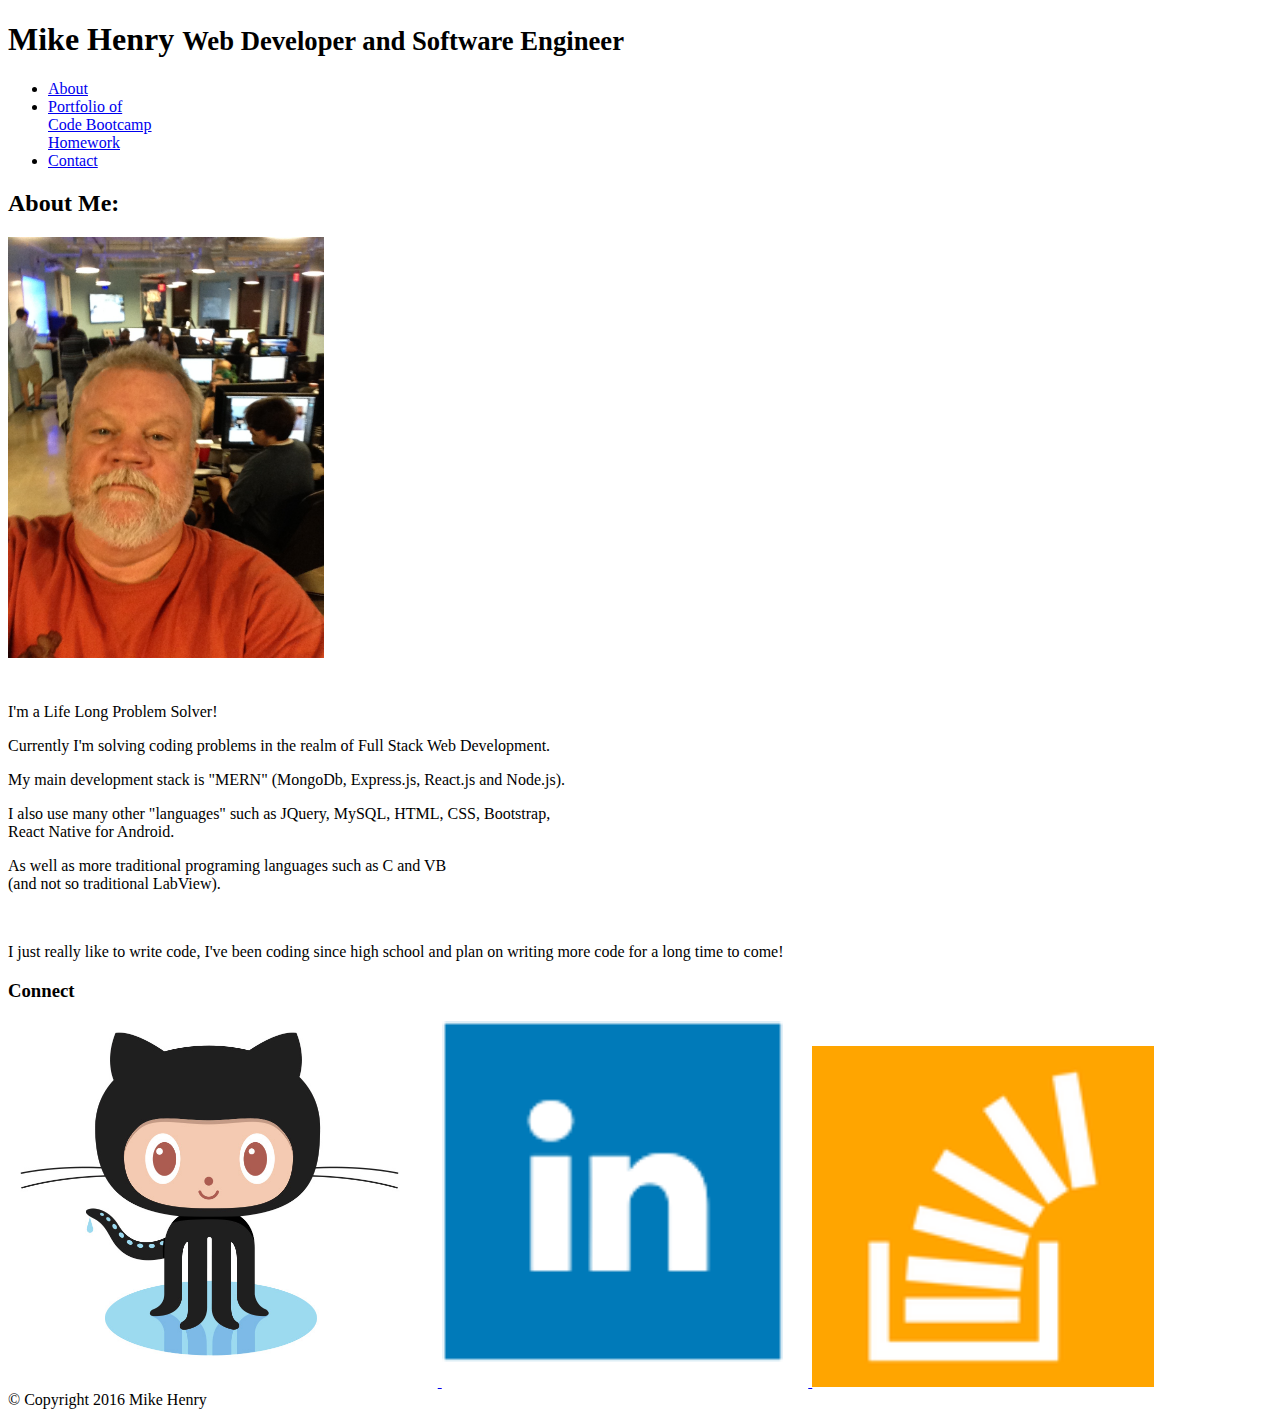
<file: index.html>
<!doctype html>
<html lang="en">
<head>
  <meta charset="UTF-8">
  <meta name="viewport" content="width=device-width, initial-scale=1.0">
  <title>MikeH Index</title>
  <link rel="stylesheet" type="text/css" href="https://bootswatch.com/darkly/bootstrap.min.css">
  <link rel="stylesheet" type="text/css" href="assets/css/mikes_style.css">
</head>

<body>
<nav class="navbar navbar-default">
  <div class="container-fluid">
    <!-- Brand and toggle get grouped for better mobile display -->
    <div class="navbar-header">
      <h1>Mike Henry <small>Web Developer and Software Engineer</small></h1>
    </div>

    <!-- Collect the nav links, forms, and other content for toggling -->
    <!--<div class="collapse navbar-collapse" id="bs-example-navbar-collapse-1"-->
      <ul class="nav navbar-nav navbar-right">
        <li><a href="index.html">About</a></li>
        <li><a href="portfolio.html">Portfolio of<br>Code Bootcamp<br>Homework</a></li>
        <li><a href="contact.html">Contact</a></li>
      </ul>
    <!--/div><! /.navbar-collapse -->
  </div><!-- /.container-fluid -->
</nav>

<div class="container-fluid">
  <div class="row"><!-- (main row)-->
    <div class="col-md-8">
      <div class="page-header">
        <h2>About Me: </h2>
      </div>
      <img src="assets/images/mike3_full.png" class="img-rounded pull-left imgMargin" alt="Mike Henry"  width="25%" >
      <p >I'm a Life Long Problem Solver!</p>
      <p>Currently I'm solving coding problems in the realm of Full Stack Web Development.</p>
      <p>My main development stack is "MERN" (MongoDb, Express.js, React.js and Node.js).</p>
      <p>I also use many other "languages" such as JQuery, MySQL, HTML, CSS, Bootstrap, <br>React Native for Android.</p>
      <p>As well as more traditional programing languages such as C and VB <br>(and not so traditional LabView).</p>
      <br>
      <p>I just really like to write code, I've been coding since high school and plan on writing more code for a long time to come!</p>
    </div><!-- /.col-md-8 -->

    <div class="col-md-4">
      <h3 class="text-center">Connect </h3>
      <a href="https://github.com/mike123henry" target="_blank" >
        <img src="assets/images/octocat2.jpg" alt="Github icon"  class="img-rounded pull-left imgMargin" width="32%">
      </a>
      <a href="https://www.linkedin.com/in/link2mike" target="_blank" >
        <img src="assets/images/linkedin-128.png" alt="LinkedIn icon"  class="img-rounded pull-left imgMargin" width="27%">
      </a>
      <a href="http://stackoverflow.com/users/6237572/mikeh" target="_blank" >
        <img src="assets/images/stackoverflow-128.png" alt="StackOverflow icon"   class="img-rounded pull-left " width="27%">
      </a>
    </div><!-- /.col-md-4 -->
  </div><!-- /.row (main row)-->
</div><!-- /.container-fluid -->

  <footer>
    <div class="col-md-12 text-center">
      &copy; Copyright 2016 Mike Henry
    </div>
  </footer>
</body>
</html>
</file>
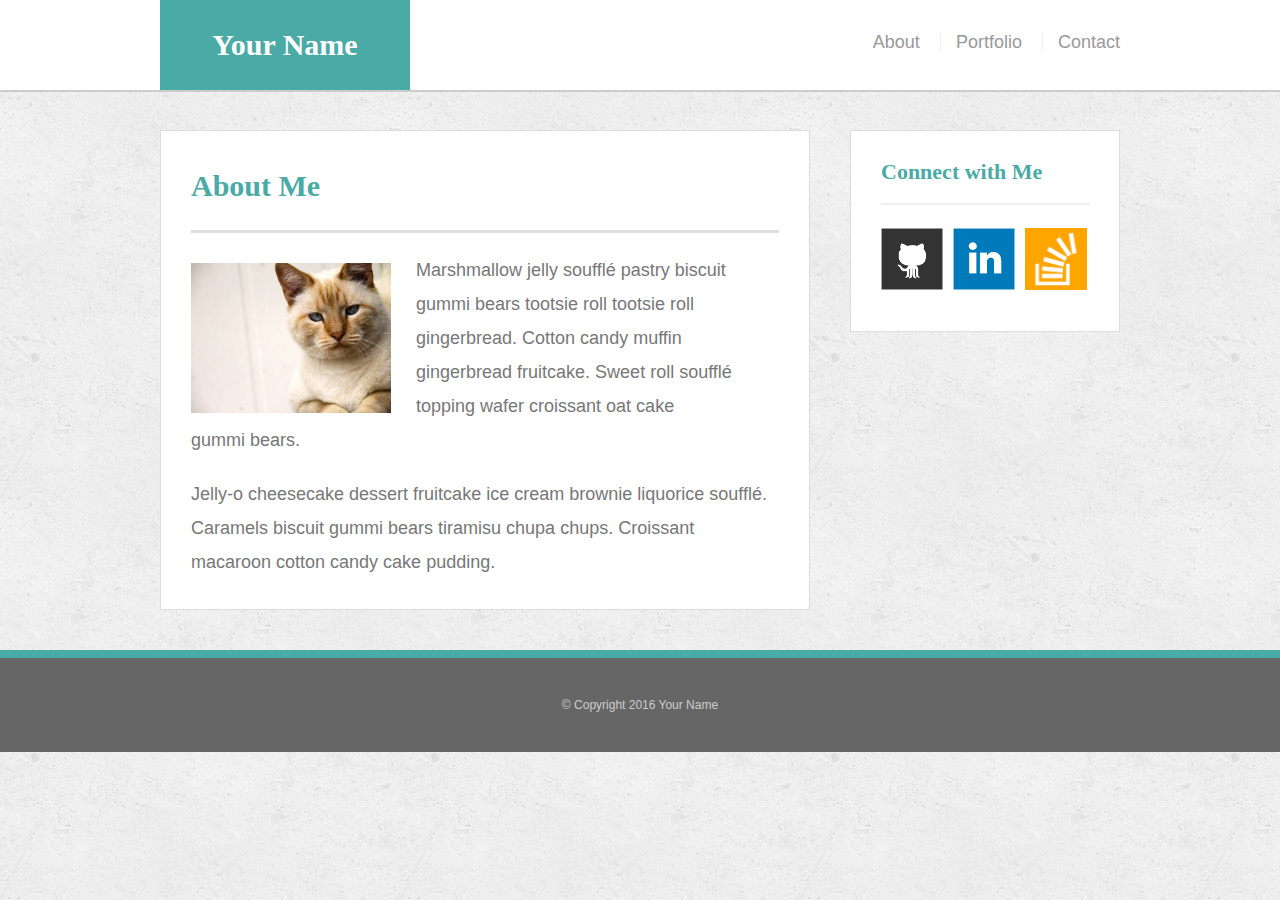
<file: assignment1/index.html>
<!doctype html>
<html>
<head>
	<meta charset="UTF-8">
  <meta name="viewport" content="width=device-width, initial-scale=1.0">
	<title>About | Your Name</title>
	<link rel="stylesheet" type="text/css" href="assets/css/reset.css">
	<link rel="stylesheet" type="text/css" href="assets/css/style.css">
</head>
<body>

	<header id="masthead">
		<div class="container">
			<a href="index.html" id="logo">Your Name</a>
			<nav>
				<a href="index.html">About</a>
				<a href="portfolio.html">Portfolio</a>
				<a href="contact.html">Contact</a>
			</nav>
		</div>
	</header>

	<div id="main-container" class="container">
		<section class="main-section">
			<h1>About Me</h1>

			<img src="assets/images/cat.jpg" class="auth-image" alt="Your Name">

			<p>Marshmallow jelly souffl&eacute; pastry biscuit gummi bears tootsie roll tootsie roll gingerbread. Cotton candy muffin gingerbread fruitcake. Sweet roll souffl&eacute; topping wafer croissant oat cake gummi&nbsp;bears.</p>

			<p>Jelly-o cheesecake dessert fruitcake ice cream brownie liquorice souffl&eacute;. Caramels biscuit gummi bears tiramisu chupa chups. Croissant macaroon cotton candy cake pudding.</p>

		</section>

		<section class="sidebar">
			<div id="connect">
				<h2>Connect with Me</h2>

				<img src="assets/images/github-128.png" class="social" alt="Github">
				<img src="assets/images/linkedin-128.png" class="social" alt="LinkedIn">
				<img src="assets/images/stackoverflow-128.png" class="social" alt="Stack Overflow">
			</div>
		</section>
	</div>

	<footer>
		<div class="container">
			&copy; Copyright 2016 Your Name
		</div>
	</footer>
</body>
</html>
</file>
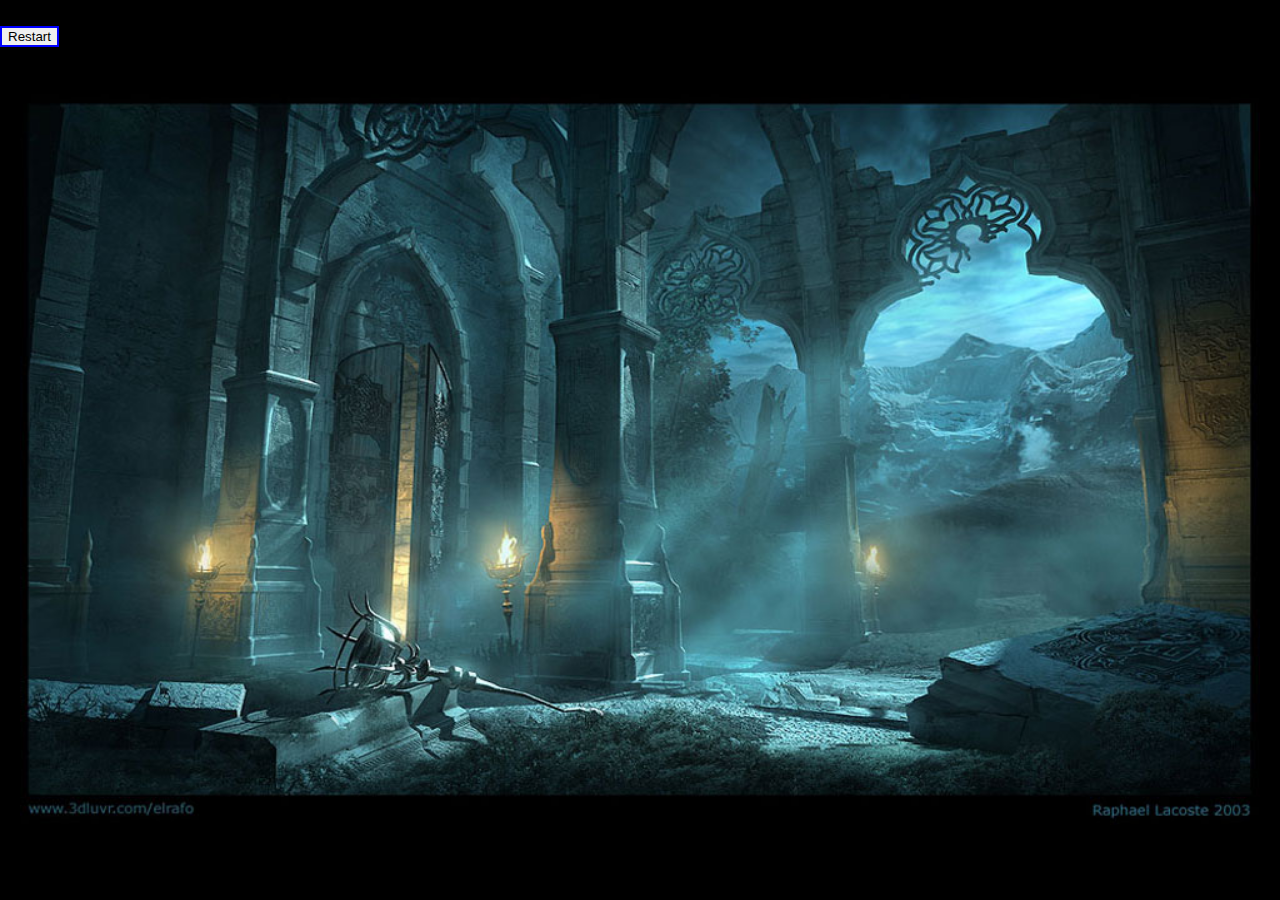
<file: assets/TriviaGame/index.html>
<!DOCTYPE html>
<html>
<head>
  <title>Trivia_week5</title>
  <script src="https://code.jquery.com/jquery-2.2.3.js" integrity="sha256-laXWtGydpwqJ8JA+X9x2miwmaiKhn8tVmOVEigRNtP4=" crossorigin="anonymous"></script>
  <!-- offline line -->
  <!--<script src="offline-link-library/jquery-2.2.3.js"></script>-->

  <link rel="stylesheet" type="text/css" href="assets/css/reset.css">
  <link rel="stylesheet" type="text/css" href="https://bootswatch.com/darkly/bootstrap.min.css">
  <!--<link rel="stylesheet" type="text/css" href="offline-link-library/bootstrap.css">-->
  <link rel="stylesheet" type="text/css" href="assets/css/style.css">
</head>
<body>

  <h1 class="theCurrentQuestion"></h1>
  <br>
  <div class="row">
    <ul class="answersUnOrderedList">
      <li class="possibleAnswer"></li>
      <li class="possibleAnswer"></li>
      <li class="possibleAnswer"></li>
      <li class="possibleAnswer"></li>
    </ul>
  </div>
  <div class="row timer-row">
    <div class="col-md-4">
    <!--start button removed from here-->
    </div>
    <div id="timerDisplay" class="col-md-4"></div>
    <div class="col-md-4">
      <button id="resetButton" class="col-md-4 pull-left" text="Reset">Restart</button>
    </div>
  </div>
<div id=winLose class="row  text-center"></div>
   <script type="text/javascript" src = "assets/javascript/app.js"></script>
</body>
</html>
</file>
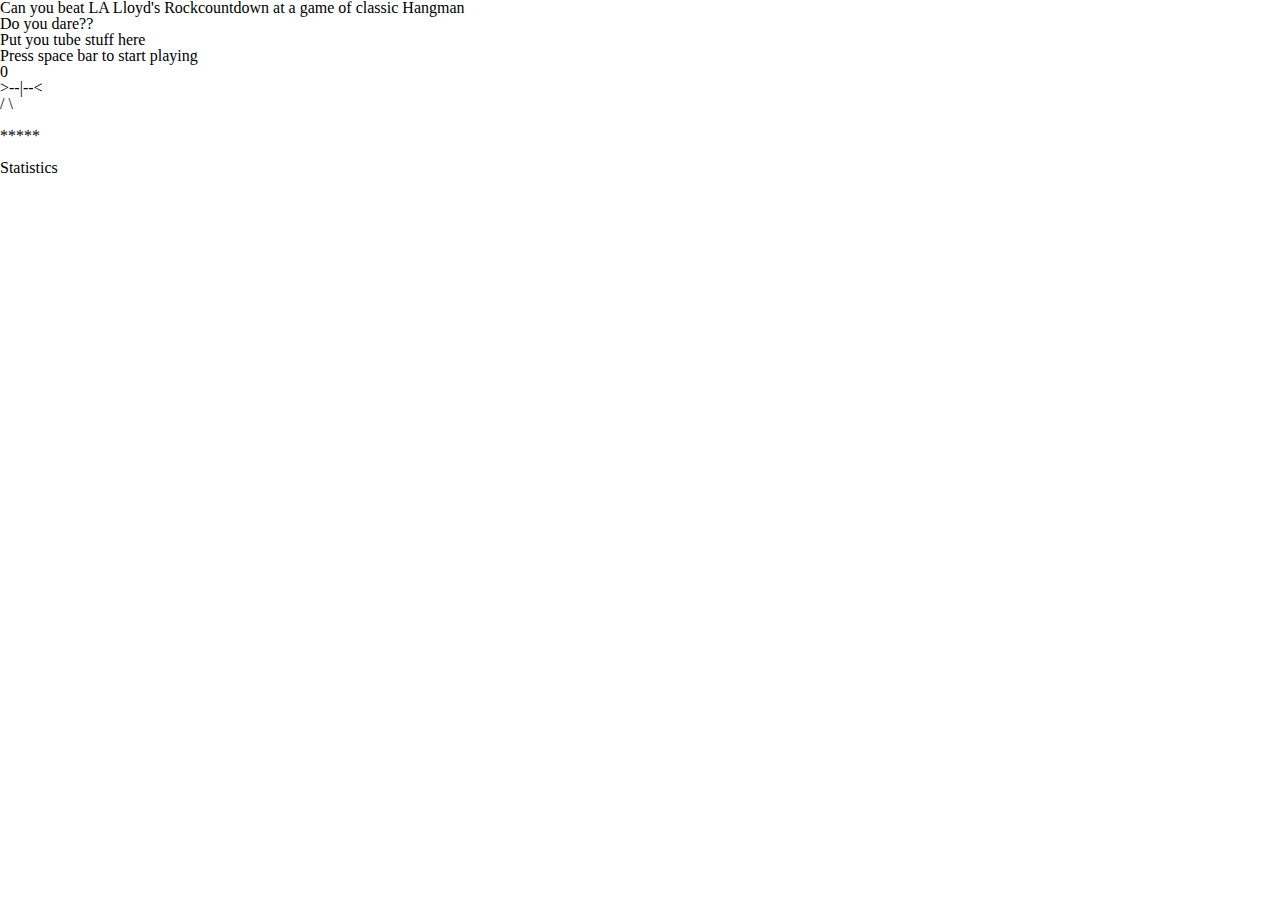
<file: assets/week-3-game/index.html>
<!DOCTYPE html>
<html lang="en">
<head>
  <meta charset="UTF-8">
  <meta name="viewport" content="width=device-width, initial-scale=1.0">
  <title>HW Hangman HW</title>
  <link rel="stylesheet" type="text/css" href="assets/css/reset.css">
  <link rel="stylesheet" type="text/css" href="assets/css/style.css">
  <link rel="stylesheet" type="text/css" href="https://bootswatch.com/darkly/bootstrap.min.css"
</head>

<body>
<div class="jumbotron">
  <h2 id="header1" class="text-center">Can you beat LA Lloyd's Rockcountdown at a game of classic Hangman</h2>
  <!--http://www.rock30.com/LA_Lloyd_Rock_Countdown/Home_files/424948_3170826625217_1102037981_3205266_302600201_n.jpg-->
  <div id='jumbotronSubHtml' class='text-center'>Do you dare??</div>
</div>
<div class="container">
  <div class="row">
    <div class="col-md-3 test-left">
      <p>Put you tube stuff here</p>
      <!--<iframe width="175" height="98" src="https://www.youtube.com/embed/W0bAPXubHo4" frameborder="0" allowfullscreen></iframe>-->
    </div>
    <div class="col-md-5 text-center" id= "hangmanAreaHTML">
      <h2 id="gameCmdHtml">Press space bar to start playing</h2>
      <p id="line1Html">   0</p>
      <p id="line2Html">>--|--<</p>
      <p id="line3Html">  / \</p>
      <br>
      <h2 id="searchWordHtml"> ***** </h2>
      <br>
      <p id="unGuessedHtml"></p>
      <p id="allGuessedHtml"></p>
      <p id="guessesLeftHtml"></p>
      <!--Put hangman stuff here -->
    </div>
    <div class="col-md-4 text-center" id="statsAreaHTML">
      <h2>Statistics</h2>
      <br><br>
      <p id='gamesWonHtml'></p>
      <p id='gamesLostHtml'></p>
      <p id='percentGamesWonHtml'></p>
      <p id='currentCorrectStreakHtml'></p>
      <p id='longestCorrectStreakHtml'></p>
      <p id='a'></p>
      <p id='b'></p>

    </div>
  </div>
</div>
<script type="text/javascript" src = "assets/javascript/game.js"></script>
</body>
</html>
</file>
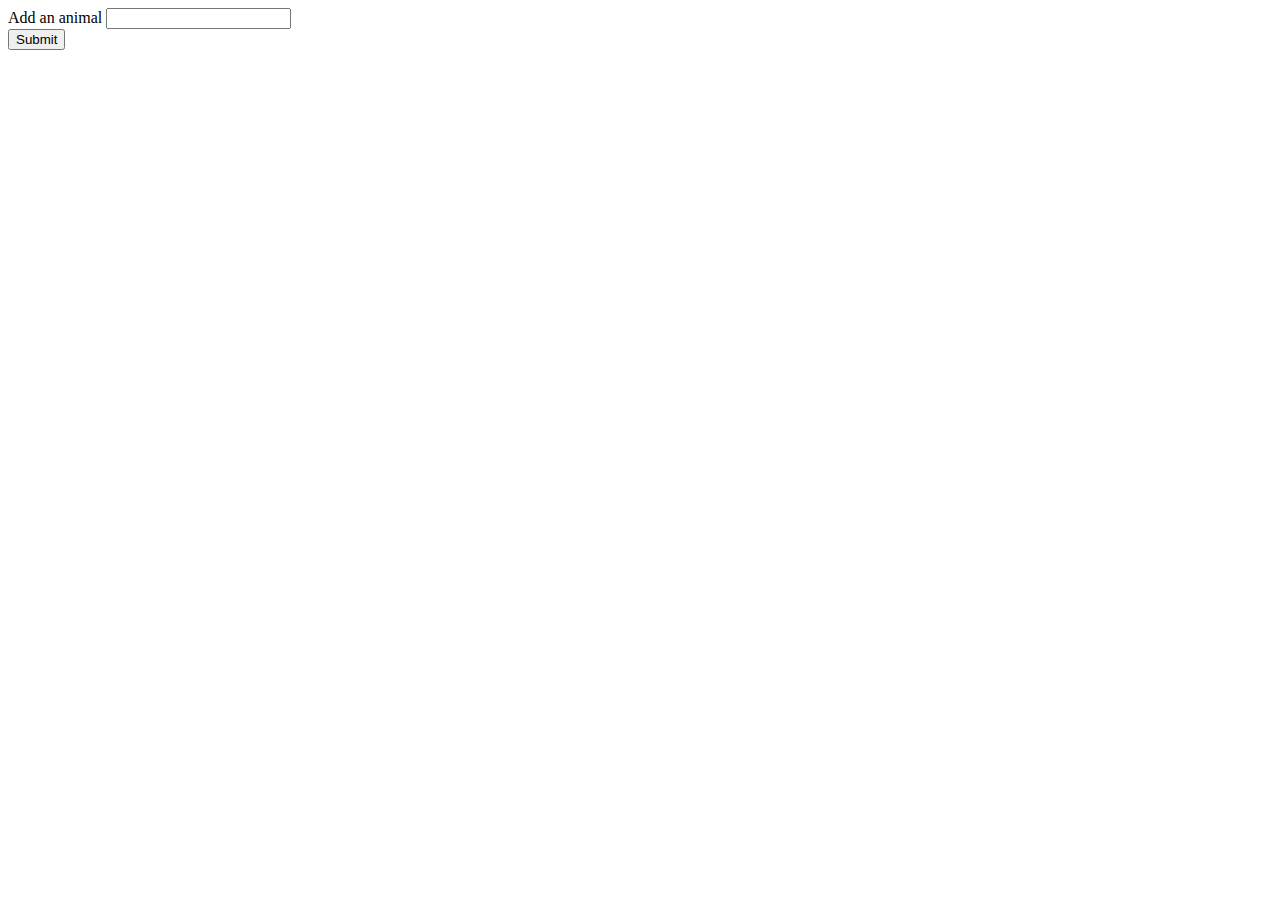
<file: assets/week6-GifTastic/index.html>
<!DOCTYPE html>
<html lang="en">
<head>
  <meta charset="utf-8">
  <title>AnimalTastic</title>
  <link rel="stylesheet" type="text/css" href="https://bootswatch.com/darkly/bootstrap.min.css">
  <link rel="stylesheet" type="text/css" href="assets/css/style.css">
</head>
<body>
  <div id="deleteButton"></div>
  <div id="animalButton">

  </div>

  <form id="animalForm">
    <label for="animalInput">Add an animal</label>
    <input type="text" id="animalInput"><br>

    <input id="addAnimal" type="submit" name="Submit">
  </form>

  <div id=giphysGoHere>

  </div>
  <script src="https://code.jquery.com/jquery-2.2.4.js" integrity="sha256-iT6Q9iMJYuQiMWNd9lDyBUStIq/8PuOW33aOqmvFpqI=" crossorigin="anonymous"></script>
  <script type="text/javascript" src="assets/javascript/animalTastic.js"></script>
</body>
</html>
</file>
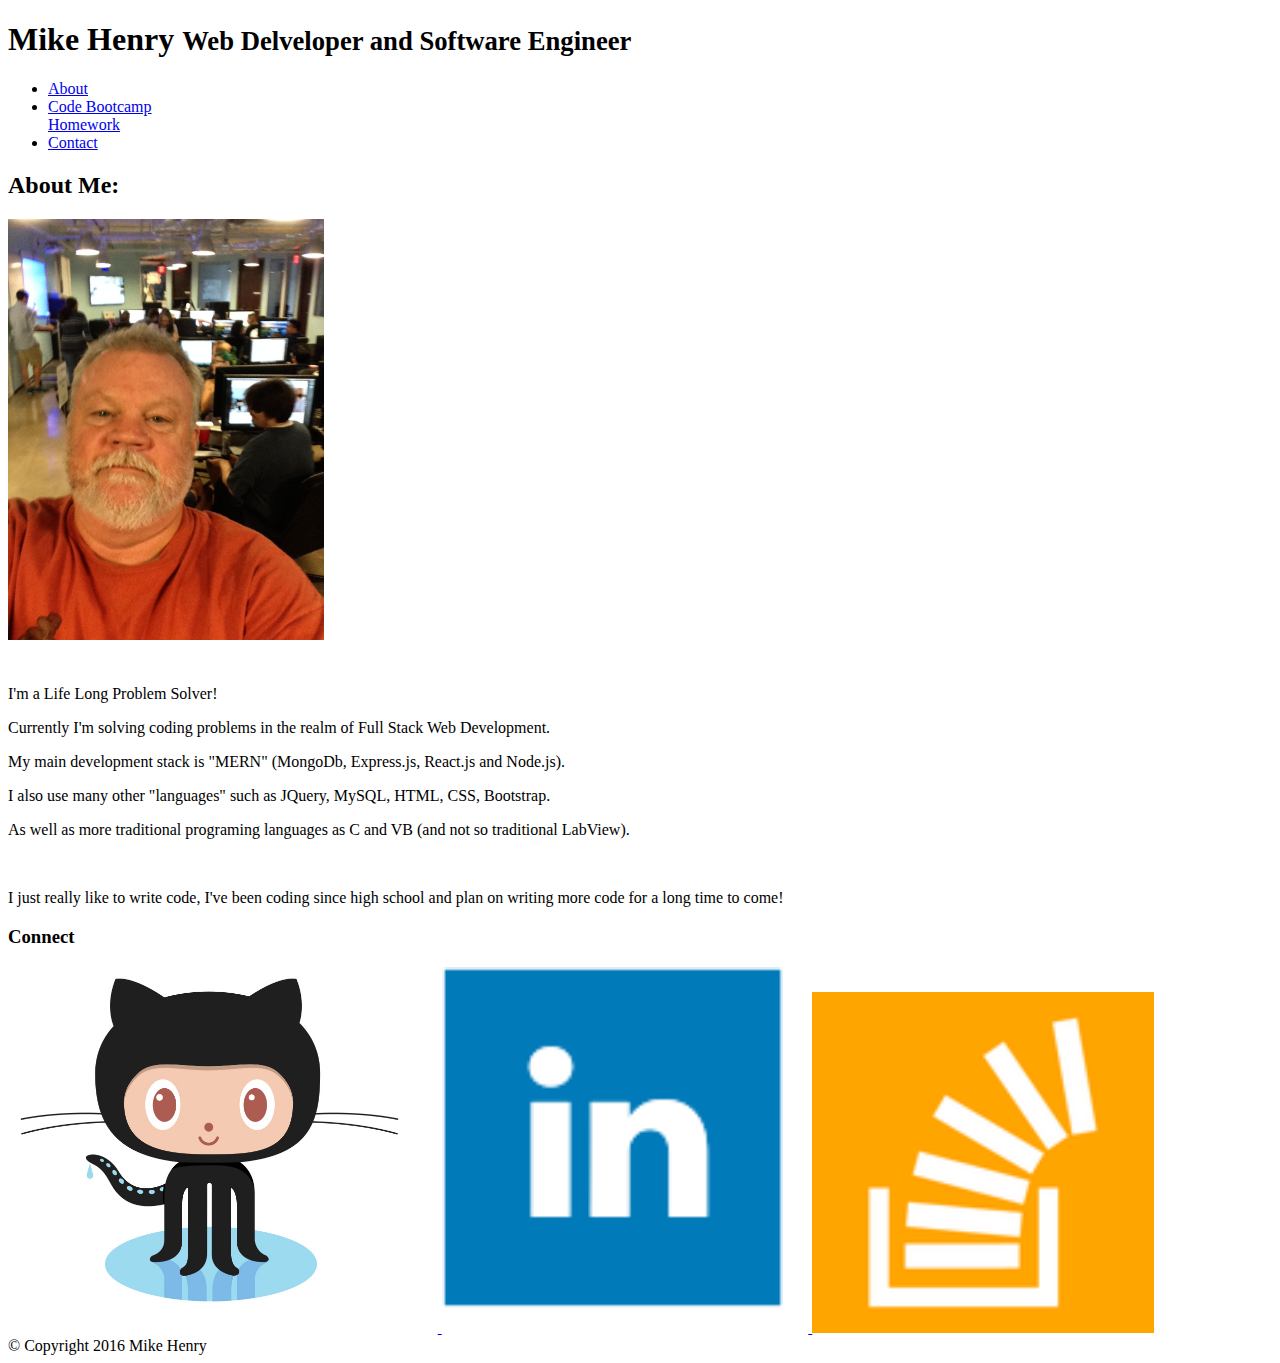
<file: about.html>
<!doctype html>
<html lang="en">
<head>
  <meta charset="UTF-8">
  <meta name="viewport" content="width=device-width, initial-scale=1.0">
  <title>MikeH Index</title>
  <link rel="stylesheet" type="text/css" href="https://bootswatch.com/darkly/bootstrap.min.css">
  <link rel="stylesheet" type="text/css" href="assets/css/mikes_style.css">
</head>

<body>
<nav class="navbar navbar-default">
  <div class="container-fluid">
    <!-- Brand and toggle get grouped for better mobile display -->
    <div class="navbar-header">
      <h1>Mike Henry <small>Web Delveloper and Software Engineer</small></h1>
    </div>

    <!-- Collect the nav links, forms, and other content for toggling -->
    <!--<div class="collapse navbar-collapse" id="bs-example-navbar-collapse-1"-->
      <ul class="nav navbar-nav navbar-right">
        <li><a href="about.html">About</a></li>
        <li><a href="portfolio.html">Code Bootcamp<br>Homework</a></li>
        <li><a href="contact.html">Contact</a></li>
      </ul>
    <!--/div><! /.navbar-collapse -->
  </div><!-- /.container-fluid -->
</nav>

<div class="container-fluid">
  <div class="row"><!-- (main row)-->
    <div class="col-md-8">
      <div class="page-header">
        <h2>About Me: </h2>
      </div>
      <img src="assets/images/mike3_full.png" class="img-rounded pull-left imgMargin" alt="Mike Henry"  width="25%" >
      <p >I'm a Life Long Problem Solver!</p>
      <p>Currently I'm solving coding problems in the realm of Full Stack Web Development.</p>
      <p>My main development stack is "MERN" (MongoDb, Express.js, React.js and Node.js).</p>
      <p>I also use many other "languages" such as JQuery, MySQL, HTML, CSS, Bootstrap.</p>
      <p>As well as more traditional programing languages as C and VB (and not so traditional LabView).</p>
      <br>
      <p>I just really like to write code, I've been coding since high school and plan on writing more code for a long time to come!</p>
    </div><!-- /.col-md-8 -->

    <div class="col-md-4">
      <h3 class="text-center">Connect </h3>
      <a href="https://github.com/mike123henry" target="_blank" >
        <img src="assets/images/octocat2.jpg" alt="Github icon"  class="img-rounded pull-left imgMargin" width="32%">
      </a>
      <a href="https://www.linkedin.com/in/link2mike" target="_blank" >
        <img src="assets/images/linkedin-128.png" alt="LinkedIn icon"  class="img-rounded pull-left imgMargin" width="27%">
      </a>
      <a href="http://stackoverflow.com/users/6237572/mikeh" target="_blank" >
        <img src="assets/images/stackoverflow-128.png" alt="StackOverflow icon"   class="img-rounded pull-left " width="27%">
      </a>
    </div><!-- /.col-md-4 -->
  </div><!-- /.row (main row)-->
</div><!-- /.container-fluid -->

  <footer>
    <div class="col-md-12 text-center">
      &copy; Copyright 2016 Mike Henry
    </div>
  </footer>
</body>
</html>
</file>
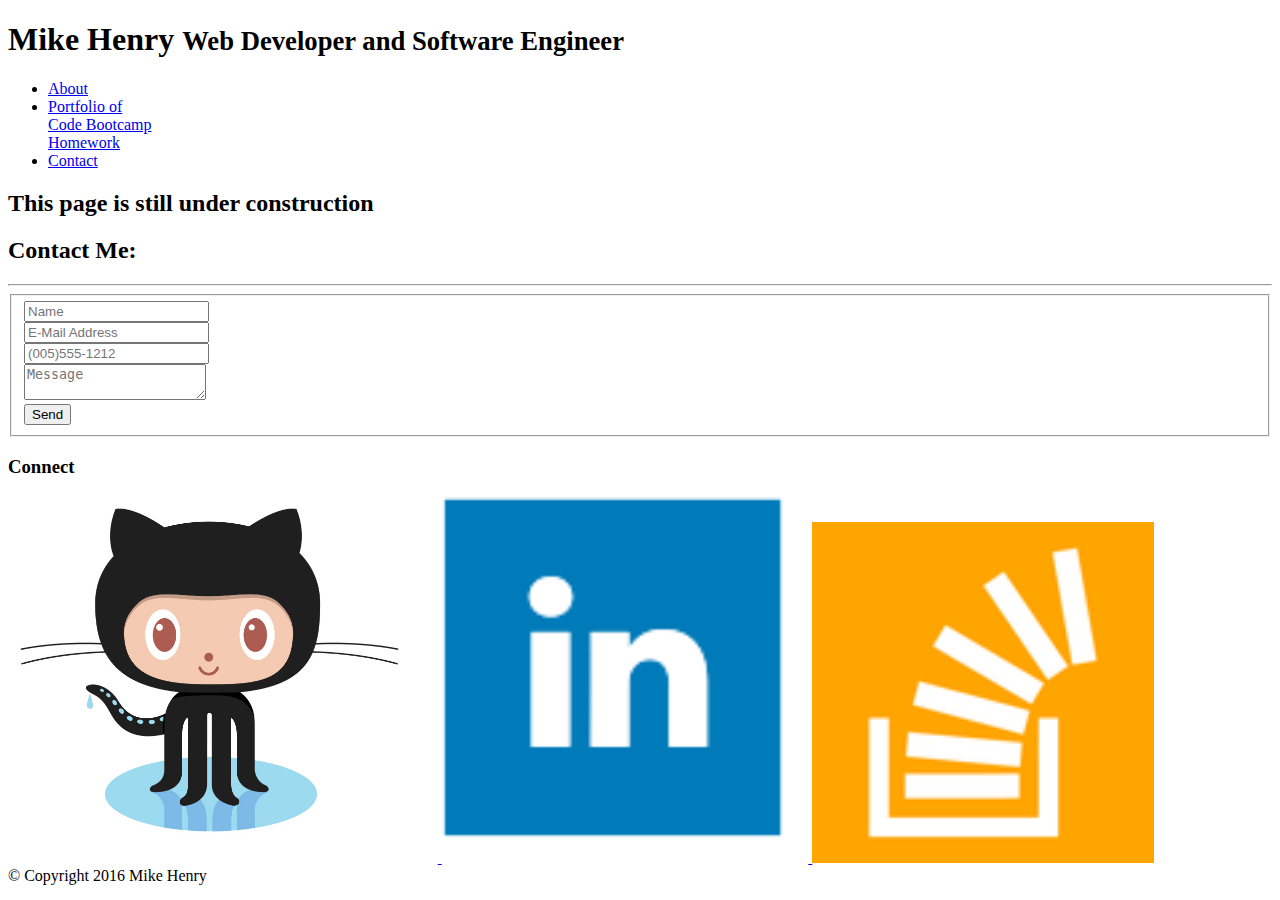
<file: contact.html>
<!doctype html>
<html lang="en">
<head>
  <meta charset="UTF-8">
  <meta name="viewport" content="width=device-width, initial-scale=1.0">
  <title>MikeH Contact</title>
  <link rel="stylesheet" type="text/css" href="https://bootswatch.com/darkly/bootstrap.min.css">
  <link rel="stylesheet" type="text/css" href="assets/css/mikes_style.css">
</head>

<body>
<nav class="navbar navbar-default">
  <div class="container-fluid">
    <!-- Brand and toggle get grouped for better mobile display -->
    <div class="navbar-header">
      <h1>Mike Henry <small>Web Developer and Software Engineer</small></h1>
    </div>

    <!-- Collect the nav links, forms, and other content for toggling -->
    <!--<div class="collapse navbar-collapse" id="bs-example-navbar-collapse-1"-->
      <ul class="nav navbar-nav navbar-right">
        <li><a href="index.html">About</a></li>
        <li><a href="portfolio.html">Portfolio of<br>Code Bootcamp<br>Homework</a></li>
        <li><a href="contact.html">Contact</a></li>
      </ul>
    <!--/div><! /.navbar-collapse -->
  </div><!-- /.container-fluid -->
</nav>

<div class="container-fluid">
<h2>This page is still under construction</h2>
  <div class="row"><!-- (main row)-->
    <div class="col-md-8">
      <div class="page-header">
        <h2>Contact Me: </h2>
      </div>
<div class="container-fluid">
  <div class="row-fluid" >
    <div class="col-md-8" id="box">
    <hr>
      <form class="form-horizontal" action=" " method="" id="contact_form">
        <fieldset>
  <!-- Form Name -->
  <!-- Text input-->
          <div class="form-group">
            <div class="col-md-12">
              <div class="input-group">
                <span class="input-group-addon"><i class="glyphicon glyphicon-user"></i></span>
                <input name="first_name" placeholder="Name" class="form-control" type="text">
              </div>
            </div>
          </div>
  <!-- Text input -->
          <div class="form-group">
            <div class="col-md-12">
              <div class="input-group">
                <span class="input-group-addon"><i class="glyphicon glyphicon-envelope"></i></span>
                <input name="email" placeholder="E-Mail Address" class="form-control" type="text">
              </div>
            </div>
          </div>
  <!-- Text input -->
          <div class="form-group">
            <div class="col-md-12">
              <div class="input-group">
                <span class="input-group-addon"><i class="glyphicon glyphicon-earphone"></i></span>
                <input name="phone" placeholder="(005)555-1212" class="form-control" type="text">
              </div>
            </div>
          </div>
  <!-- Text input-->
          <div class="form-group">
            <div class="col-md-12 inputGroupContainer">
              <div class="input-group">
                <span class="input-group-addon"><i class="glyphicon glyphicon-pencil"></i></span>
                <textarea class="form-control" name="comment" placeholder="Message"></textarea>
              </div>
            </div>
          </div>

          <div class="form-group">
            <div class="col-md-12">
              <button type="submit" class="btn btn-warning pull-right">Send <span class="glyphicon glyphicon-send"></span></button>
            </div>
          </div>
        </fieldset>
      </form>
    </div>
  </div>
</div>

    </div><!-- /.col-md-8 -->

    <div class="col-md-4">
      <h3 class="text-center">Connect </h3>
      <a href="https://github.com/mike123henry" target="_blank" >
        <img src="assets/images/octocat2.jpg" alt="Github icon"  class="img-rounded pull-left imgMargin" width="32%">
      </a>
      <a href="https://www.linkedin.com/in/link2mike" target="_blank" >
        <img src="assets/images/linkedin-128.png" alt="LinkedIn icon"  class="img-rounded pull-left imgMargin" width="27%">
      </a>
      <a href="http://stackoverflow.com/users/6237572/mikeh" target="_blank" >
        <img src="assets/images/stackoverflow-128.png" alt="StackOverflow icon"   class="img-rounded pull-left " width="27%">
      </a>
    </div><!-- /.col-md-4 -->
  </div><!-- /.row (main row)-->
</div><!-- /.container-fluid -->

  <footer>
    <div class="col-md-12 text-center">
      &copy; Copyright 2016 Mike Henry
    </div>
  </footer>
</body>
</html>
</file>
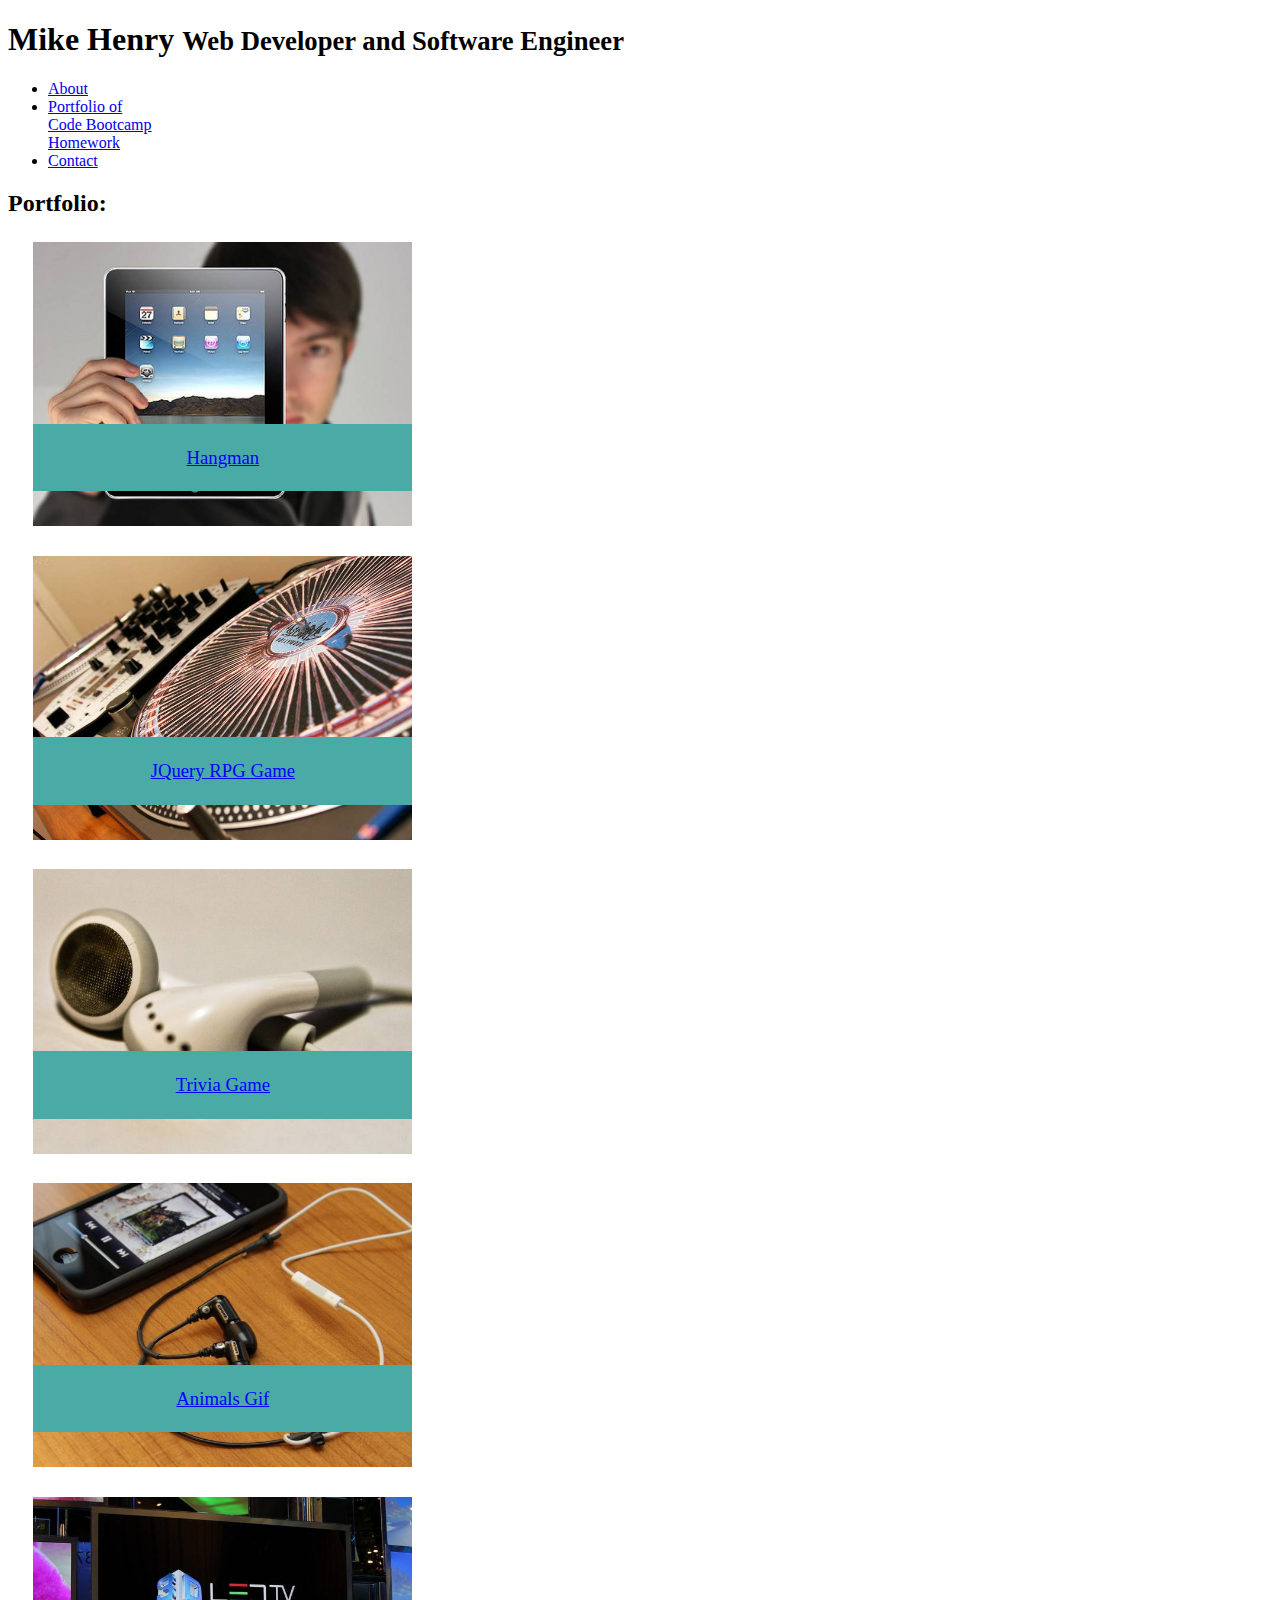
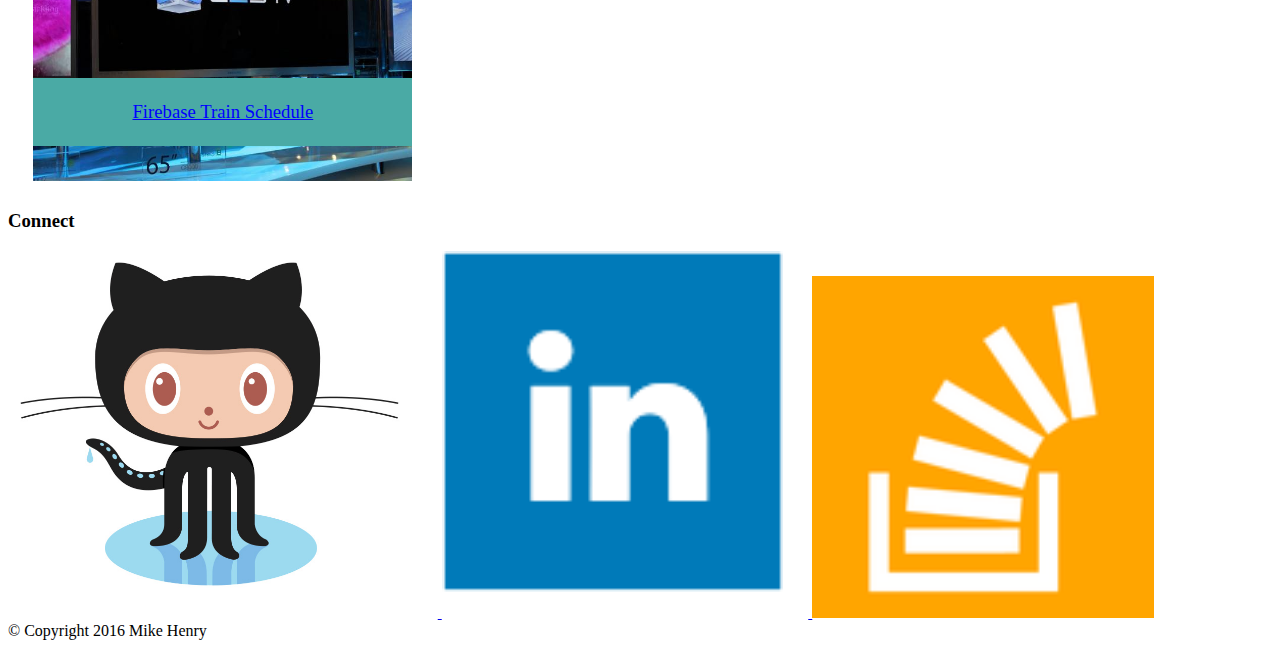
<file: portfolio.html>
<!doctype html>
<html lang="en">
<head>
  <meta charset="UTF-8">
  <meta name="viewport" content="width=device-width, initial-scale=1.0">
  <title>MikeH Portfolio</title>
  <link rel="stylesheet" type="text/css" href="https://bootswatch.com/darkly/bootstrap.min.css">
  <link rel="stylesheet" type="text/css" href="assets/css/mikes_style.css">
</head>

<body>
<nav class="navbar navbar-default">
  <div class="container-fluid">
    <!-- Brand and toggle get grouped for better mobile display -->
    <div class="navbar-header">
      <h1>Mike Henry <small>Web Developer and Software Engineer</small></h1>
    </div>

    <!-- Collect the nav links, forms, and other content for toggling -->
    <!--<div class="collapse navbar-collapse" id="bs-example-navbar-collapse-1"-->
      <ul class="nav navbar-nav navbar-right">
        <li><a href="index.html">About</a></li>
        <li><a href="portfolio.html">Portfolio of<br>Code Bootcamp<br>Homework</a></li>
        <li><a href="contact.html">Contact</a></li>
      </ul>
    <!--/div><! /.navbar-collapse -->
  </div><!-- /.container-fluid -->
</nav>

<div class="container-fluid">
  <div class="row"><!-- (main row)-->
    <div class="col-md-8">
      <div class="page-header">
        <h2 width="100%">Portfolio: </h2>
      </div>

      <div class="work pull-left" width="45%">
        <img src="assets/images/technics-q-c-640-480-1.jpg" alt="hangman" width="100%">
        <h3 class="gameName"><a  href="assets/week-3-game/index.html" target="_blank">Hangman </a></h3>
      </div>

      <div class="work pull-left">
        <img src="assets/images/technics-q-c-640-480-2.jpg" alt="RPG Game" width="100%">
        <h3 class="gameName"><a href="assets/week-4-game/index.html" target="_blank">JQuery RPG Game</a></h3>
      </div>

      <div class="work pull-left">
        <img src="assets/images/technics-q-c-640-480-5.jpg" alt="Trivia Game" width="100%">
        <h3 class="gameName"><a href="assets/TriviaGame/index.html" target="_blank">Trivia Game</a></h3>
      </div>

      <div class="work pull-left">
        <img src="assets/images/technics-q-c-640-480-7.jpg" alt="Rutgers Info Widget" width="100%">
        <h3 class="gameName"><a href="assets/week6-GifTastic/index.html" target="_blank">Animals Gif</h3>
      </div>

      <div class="work pull-left">
        <img src="assets/images/technics-q-c-640-480-9.jpg" alt="Rock Paper Scissors" width="100%">
        <h3 class="gameName"><a href="assets/Week-7-firebase/index.html" target="_blank">Firebase Train Schedule</a></h3>
      </div>

    </div><!-- /.col-md-8 -->

    <div class="col-md-4">
      <h3 class="text-center">Connect </h3>
      <a href="https://github.com/mike123henry" target="_blank" >
        <img src="assets/images/octocat2.jpg" alt="Github icon"  class="img-rounded pull-left imgMargin" width="32%">
      </a>
      <a href="https://www.linkedin.com/in/link2mike" target="_blank" >
        <img src="assets/images/linkedin-128.png" alt="LinkedIn icon"  class="img-rounded pull-left imgMargin" width="27%">
      </a>
      <a href="http://stackoverflow.com/users/6237572/mikeh" target="_blank" >
        <img src="assets/images/stackoverflow-128.png" alt="stackoverflow icon"   class="img-rounded pull-left " width="27%">
      </a>
    </div><!-- /.col-md-4 -->
  </div><!-- /.row (main row)-->
</div><!-- /.container-fluid -->

  <footer>
    <div class="col-md-12 text-center">
      &copy; Copyright 2016 Mike Henry
    </div>
  </footer>
</body>
</html>
</file>
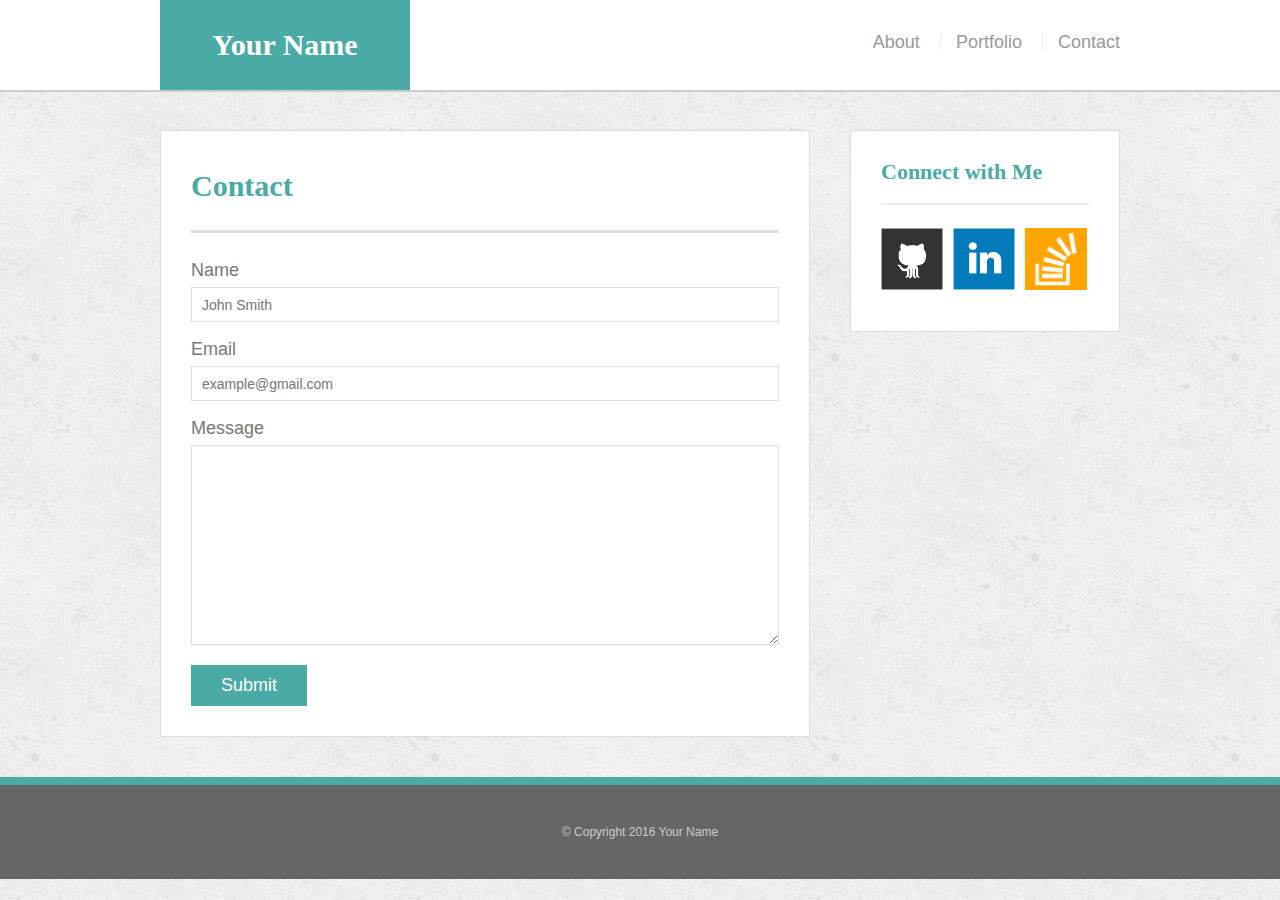
<file: assignment1/contact.html>
<!doctype html>
<html>
<head>
	<meta charset="UTF-8">
	<meta name="viewport" content="width=device-width, initial-scale=1.0">
	<title>Contact | Your Name</title>
	<link rel="stylesheet" type="text/css" href="assets/css/reset.css">
	<link rel="stylesheet" type="text/css" href="assets/css/style.css">
</head>
<body>

	<header id="masthead">
		<div class="container">
			<a href="index.html" id="logo">Your Name</a>
			<nav>
				<a href="index.html">About</a>
				<a href="portfolio.html">Portfolio</a>
				<a href="contact.html">Contact</a>
			</nav>
		</div>
	</header>

	<div id="main-container" class="container">
		<section class="main-section">
			<h1>Contact</h1>

			<form id="contact-form">
				<ul>
					<li>
						<label for="name">Name</label>
						<input type="text" id="name" name="name" placeholder="John Smith" required="required">
					</li>
					<li>
						<label for="email">Email</label>
						<input type="email" id="email" name="email" placeholder="example@gmail.com" required="required">
					</li>
					<li>
						<label for="message">Message</label>
						<textarea id="message" name="message" required="required"></textarea>
					</li>
				</ul>
				<input type="submit">
			</form>

		</section>

		<section class="sidebar">
			<div id="connect">
				<h2>Connect with Me</h2>

				<img src="assets/images/github-128.png" class="social" alt="Github">
				<img src="assets/images/linkedin-128.png" class="social" alt="LinkedIn">
				<img src="assets/images/stackoverflow-128.png" class="social" alt="Stack Overflow">
			</div>
		</section>
	</div>

	<footer>
		<div class="container">
			&copy; Copyright 2016 Your Name
		</div>
	</footer>
</body>
</html>
</file>
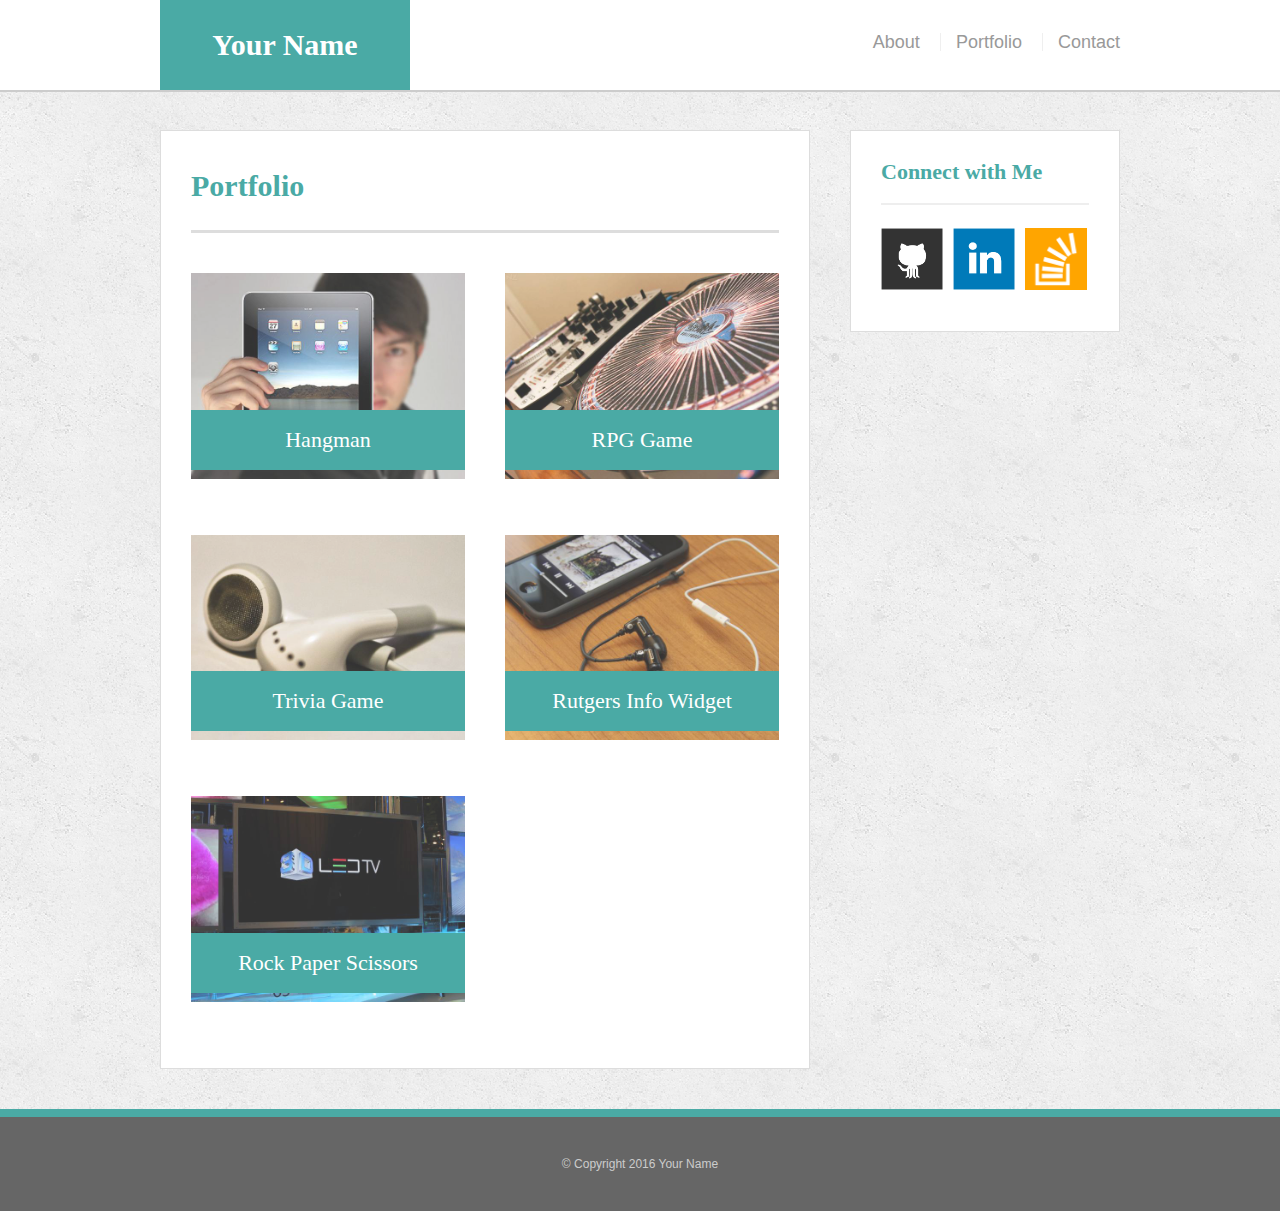
<file: assignment1/portfolio.html>
<!doctype html>
<html>
<head>
	<meta charset="UTF-8">
	<meta name="viewport" content="width=device-width, initial-scale=1.0">
	<title>Portfolio | Your Name</title>
	<link rel="stylesheet" type="text/css" href="assets/css/reset.css">
	<link rel="stylesheet" type="text/css" href="assets/css/style.css">
</head>
<body>

	<header id="masthead">
		<div class="container">
			<a href="index.html" id="logo">Your Name</a>
			<nav>
				<a href="index.html">About</a>
				<a href="portfolio.html">Portfolio</a>
				<a href="contact.html">Contact</a>
			</nav>
		</div>
	</header>

	<div id="main-container" class="container">
		<section class="main-section">
			<h1>Portfolio</h1>

			<div class="work">
				<img src="assets/images/technics-q-c-640-480-1.jpg" alt="hangman">

				<h3>Hangman</h3>
			</div>
			<div class="work">
				<img src="assets/images/technics-q-c-640-480-2.jpg" alt="RPG Game">

				<h3>RPG Game</h3>
			</div>
			<div class="work">
				<img src="assets/images/technics-q-c-640-480-5.jpg" alt="Trivia Game">

				<h3>Trivia Game</h3>
			</div>
			<div class="work">
				<img src="assets/images/technics-q-c-640-480-7.jpg" alt="Rutgers Info Widget">

				<h3>Rutgers Info Widget</h3>
			</div>
			<div class="work">
				<img src="assets/images/technics-q-c-640-480-9.jpg" alt="Rock Paper Scissors">

				<h3>Rock Paper Scissors</h3>
			</div>

		</section>

		<section class="sidebar">
			<div id="connect">
				<h2>Connect with Me</h2>

				<img src="assets/images/github-128.png" class="social" alt="Github">
				<img src="assets/images/linkedin-128.png" class="social" alt="LinkedIn">
				<img src="assets/images/stackoverflow-128.png" class="social" alt="Stack Overflow">
			</div>
		</section>
	</div>

	<footer>
		<div class="container">
			&copy; Copyright 2016 Your Name
		</div>
	</footer>
</body>
</html>
</file>
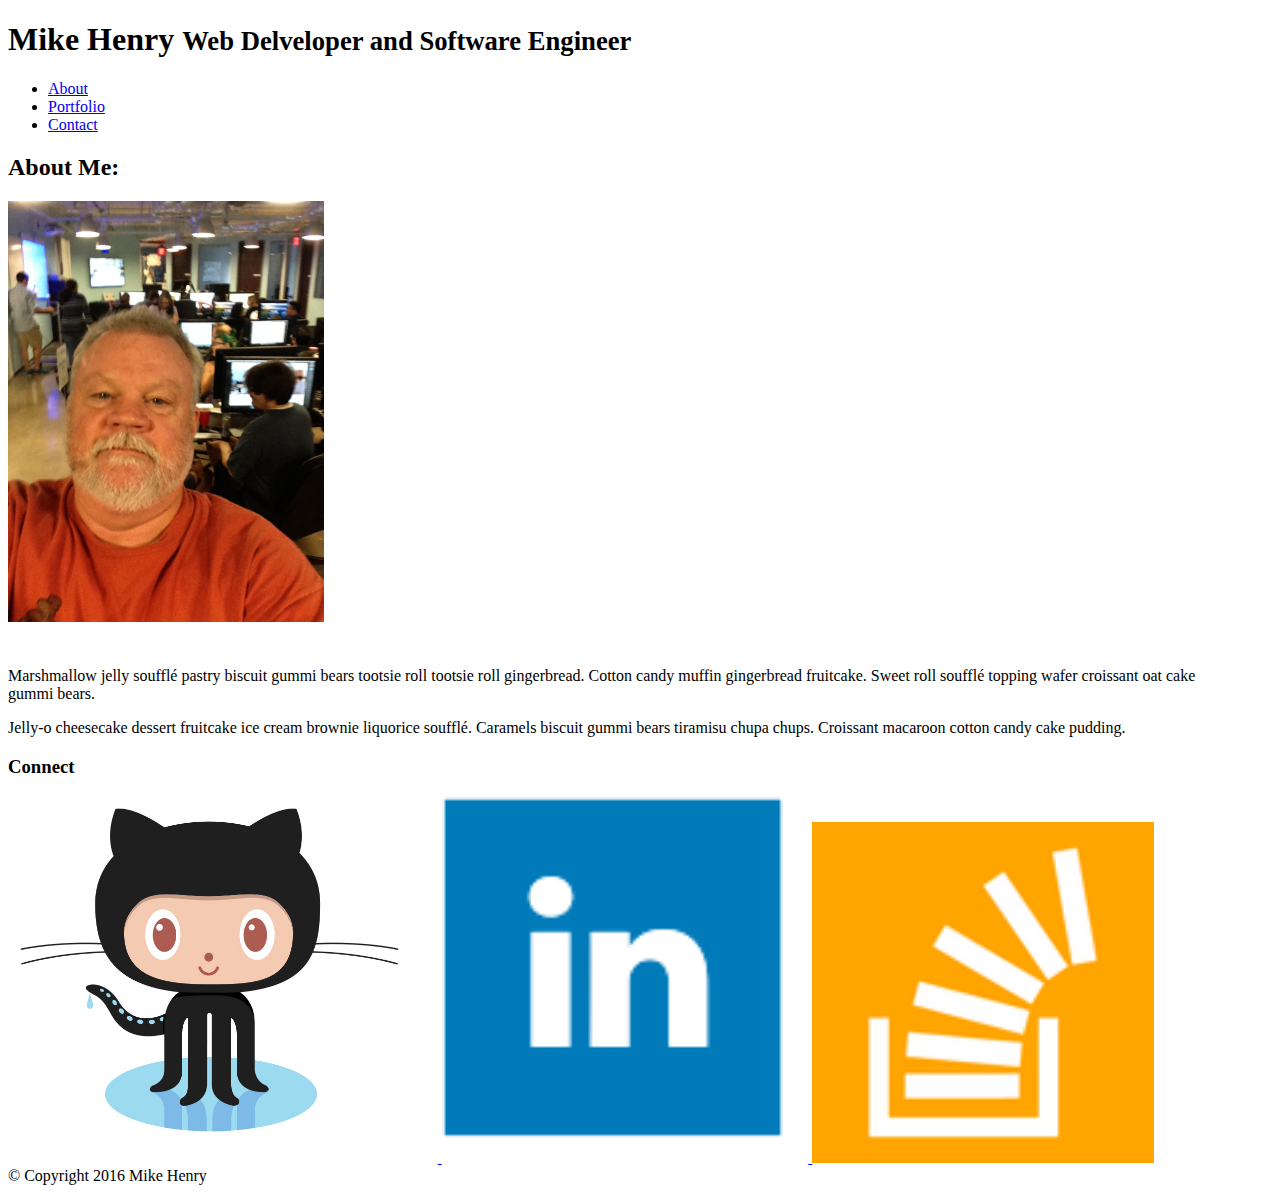
<file: assignment2/about.html>
<!doctype html>
<html lang="en">
<head>
  <meta charset="UTF-8">
  <meta name="viewport" content="width=device-width, initial-scale=1.0">
  <title>Bootstrap Index</title>
  <link rel="stylesheet" type="text/css" href="https://bootswatch.com/darkly/bootstrap.min.css">
  <link rel="stylesheet" type="text/css" href="assets/css/mikes_style.css">
</head>

<body>
<nav class="navbar navbar-default">
  <div class="container-fluid">
    <!-- Brand and toggle get grouped for better mobile display -->
    <div class="navbar-header">
      <h1>Mike Henry <small>Web Delveloper and Software Engineer</small></h1>
    </div>

    <!-- Collect the nav links, forms, and other content for toggling -->
    <!--<div class="collapse navbar-collapse" id="bs-example-navbar-collapse-1"-->
      <ul class="nav navbar-nav navbar-right">
        <li><a href="about.html">About</a></li>
        <li><a href="portfolio.html">Portfolio</a></li>
        <li><a href="contact.html">Contact</a></li>
      </ul>
    <!--/div><! /.navbar-collapse -->
  </div><!-- /.container-fluid -->
</nav>

<div class="container-fluid">
  <div class="row"><!-- (main row)-->
    <div class="col-md-8">
      <div class="page-header">
        <h2>About Me: </h2>
      </div>
      <img src="assets/images/mike3_full.png" class="img-rounded pull-left imgMargin" alt="Mike Henry"  width="25%" >
      <p >Marshmallow jelly souffl&eacute; pastry biscuit gummi bears tootsie roll tootsie roll gingerbread. Cotton candy muffin gingerbread fruitcake. Sweet roll souffl&eacute; topping wafer croissant oat cake gummi&nbsp;bears.</p>
      <p >Jelly-o cheesecake dessert fruitcake ice cream brownie liquorice souffl&eacute;. Caramels biscuit gummi bears tiramisu chupa chups. Croissant macaroon cotton candy cake pudding.</p>
    </div><!-- /.col-md-8 -->

    <div class="col-md-4">
      <h3 class="text-center">Connect </h3>
      <a href="https://github.com/mike123henry" target="_blank" >
        <img src="assets/images/octocat2.jpg" alt="Github icon"  class="img-rounded pull-left imgMargin" width="32%">
      </a>
      <a href="https://www.linkedin.com/in/link2mike" target="_blank" >
        <img src="assets/images/linkedin-128.png" alt="LinkedIn icon"  class="img-rounded pull-left imgMargin" width="27%">
      </a>
      <a href="http://stackoverflow.com/users/6237572/mikeh" target="_blank" >
        <img src="assets/images/stackoverflow-128.png" alt="StackOverflow icon"   class="img-rounded pull-left " width="27%">
      </a>
    </div><!-- /.col-md-4 -->
  </div><!-- /.row (main row)-->
</div><!-- /.container-fluid -->

  <footer>
    <div class="col-md-12 text-center">
      &copy; Copyright 2016 Mike Henry
    </div>
  </footer>
</body>
</html>
</file>
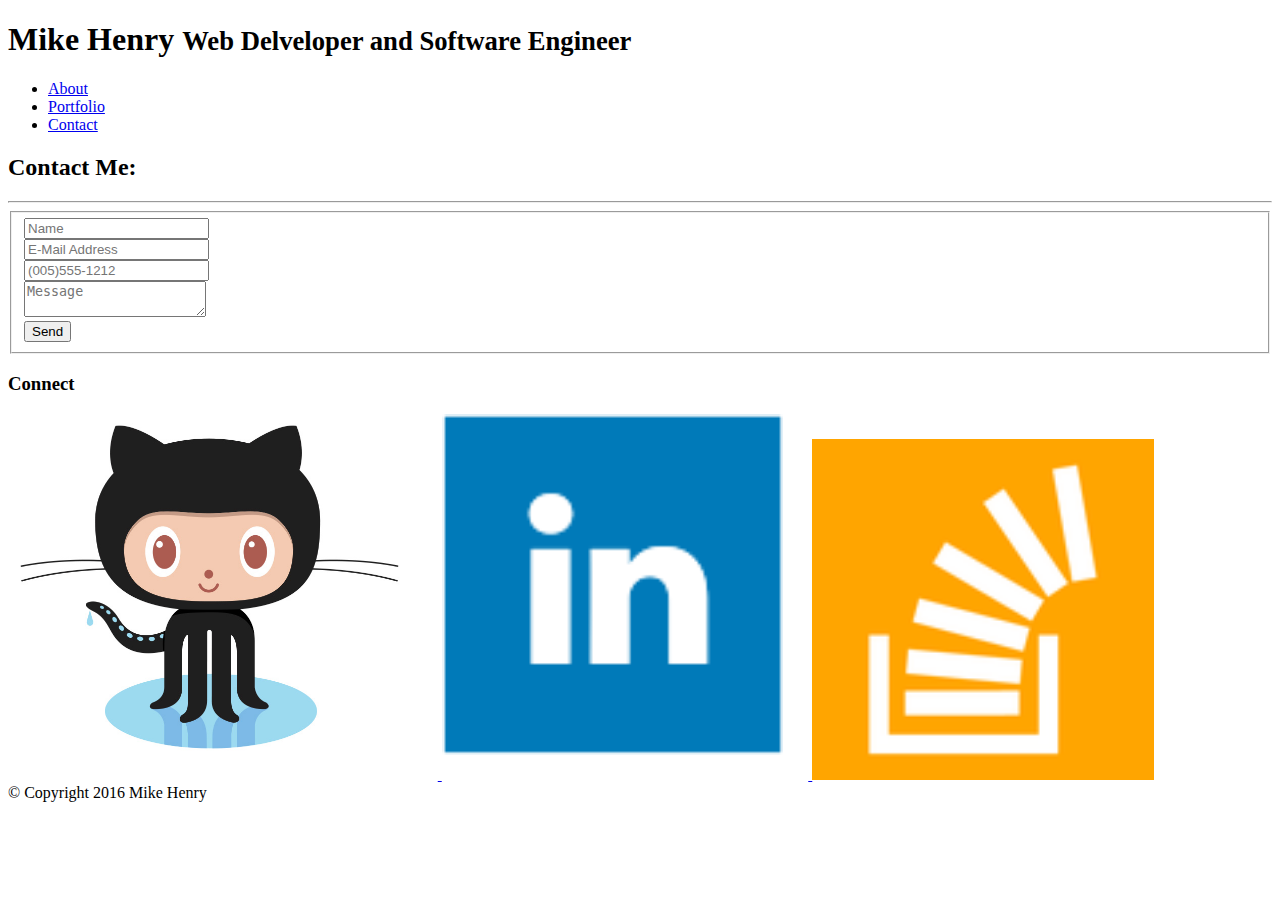
<file: assignment2/contact.html>
<!doctype html>
<html lang="en">
<head>
  <meta charset="UTF-8">
  <meta name="viewport" content="width=device-width, initial-scale=1.0">
  <title>Bootstrap Contact</title>
  <link rel="stylesheet" type="text/css" href="https://bootswatch.com/darkly/bootstrap.min.css">
  <link rel="stylesheet" type="text/css" href="assets/css/mikes_style.css">
</head>

<body>
<nav class="navbar navbar-default">
  <div class="container-fluid">
    <!-- Brand and toggle get grouped for better mobile display -->
    <div class="navbar-header">
      <h1>Mike Henry <small>Web Delveloper and Software Engineer</small></h1>
    </div>

    <!-- Collect the nav links, forms, and other content for toggling -->
    <!--<div class="collapse navbar-collapse" id="bs-example-navbar-collapse-1"-->
      <ul class="nav navbar-nav navbar-right">
        <li><a href="about.html">About</a></li>
        <li><a href="portfolio.html">Portfolio</a></li>
        <li><a href="contact.html">Contact</a></li>
      </ul>
    <!--/div><! /.navbar-collapse -->
  </div><!-- /.container-fluid -->
</nav>

<div class="container-fluid">
  <div class="row"><!-- (main row)-->
    <div class="col-md-8">
      <div class="page-header">
        <h2>Contact Me: </h2>
      </div>
<div class="container-fluid">
  <div class="row-fluid" >
    <div class="col-md-8" id="box">
    <hr>
      <form class="form-horizontal" action=" " method="" id="contact_form">
        <fieldset>
  <!-- Form Name -->
  <!-- Text input-->
          <div class="form-group">
            <div class="col-md-12">
              <div class="input-group">
                <span class="input-group-addon"><i class="glyphicon glyphicon-user"></i></span>
                <input name="first_name" placeholder="Name" class="form-control" type="text">
              </div>
            </div>
          </div>
  <!-- Text input -->
          <div class="form-group">
            <div class="col-md-12">
              <div class="input-group">
                <span class="input-group-addon"><i class="glyphicon glyphicon-envelope"></i></span>
                <input name="email" placeholder="E-Mail Address" class="form-control" type="text">
              </div>
            </div>
          </div>
  <!-- Text input -->
          <div class="form-group">
            <div class="col-md-12">
              <div class="input-group">
                <span class="input-group-addon"><i class="glyphicon glyphicon-earphone"></i></span>
                <input name="phone" placeholder="(005)555-1212" class="form-control" type="text">
              </div>
            </div>
          </div>
  <!-- Text input-->
          <div class="form-group">
            <div class="col-md-12 inputGroupContainer">
              <div class="input-group">
                <span class="input-group-addon"><i class="glyphicon glyphicon-pencil"></i></span>
                <textarea class="form-control" name="comment" placeholder="Message"></textarea>
              </div>
            </div>
          </div>

          <div class="form-group">
            <div class="col-md-12">
              <button type="submit" class="btn btn-warning pull-right">Send <span class="glyphicon glyphicon-send"></span></button>
            </div>
          </div>
        </fieldset>
      </form>
    </div>
  </div>
</div>

    </div><!-- /.col-md-8 -->

    <div class="col-md-4">
      <h3 class="text-center">Connect </h3>
      <a href="https://github.com/mike123henry" target="_blank" >
        <img src="assets/images/octocat2.jpg" alt="Github icon"  class="img-rounded pull-left imgMargin" width="32%">
      </a>
      <a href="https://www.linkedin.com/in/link2mike" target="_blank" >
        <img src="assets/images/linkedin-128.png" alt="LinkedIn icon"  class="img-rounded pull-left imgMargin" width="27%">
      </a>
      <a href="http://stackoverflow.com/users/6237572/mikeh" target="_blank" >
        <img src="assets/images/stackoverflow-128.png" alt="StackOverflow icon"   class="img-rounded pull-left " width="27%">
      </a>
    </div><!-- /.col-md-4 -->
  </div><!-- /.row (main row)-->
</div><!-- /.container-fluid -->

  <footer>
    <div class="col-md-12 text-center">
      &copy; Copyright 2016 Mike Henry
    </div>
  </footer>
</body>
</html>
</file>
<file: assets/css/mikes_style.css>
.imgMargin{
  margin-right: 2%;
  margin-bottom: 2%;
}

/**{
    border: 1px solid red !important
}*/

.work h3 {
  border-bottom: 0;
  background: #4aaaa5;
  color: #fff;
  text-align: center;
  position: absolute;
  padding: 5% 0%;
  width: 100%;
  bottom: 20px;
  line-height: 30px;
  margin: 5% 0;
  font-weight: 300;
}

.work {
  width: 30%;
  overflow: auto;
  position: relative;
  margin: 2% 2%;
}

.gameName a{
  color: #0000ff;
}
</file>
<file: assignment1/assets/css/style.css>
body {
	background: url("../images/concrete_seamless.png");
	font-size: 18px;
	line-height: 34px;
	font-family: 'Arial', 'Helvetica Neue', Helvetica, sans-serif;
	color: #777;
}

* {
	box-sizing: border-box;
}

/*general*/

.container {
	width: 100%;
	max-width: 960px;
	margin: 0 auto;
	clear: both;
}
h1,
h2,
h3,
p {
	margin-bottom: 20px;
}
p:last-child {
	margin-bottom: 0;
}
h1, h2, h3 {
	font-family: 'Georgia', Times, Times New Roman, serif;
	font-weight: 700;
	color: #4aaaa5;
}
h1 {
	font-size: 30px;
	line-height: 49px;
	border-bottom: 3px solid #ddd;
	padding-bottom: 20px;
}
h2,
h3 {
	font-size: 22px;
}

/*header*/

#masthead {
	background: #fff;
	margin: 0 0 30px;
	z-index: 99;
	color: #fff;
	overflow: auto;
	border-bottom: 2px solid #ccc;
	position: fixed;
	width: 100%;
}
#logo {
	width: 250px;
	height: 90px;
	background: #4aaaa5;
	float: left;
	font-family: 'Georgia', Times, Times New Roman, serif;
	text-align: center;
	line-height: 90px;
	color: #fff;
	font-weight: 700;
	font-size: 30px;
	text-decoration: none;
}
nav {
	float: right;
	margin-top: 25px;
}
nav a {
	color: #999;
	text-decoration: none;
	margin-left: 15px;
	display: inline-block;
	border-left: 1px solid #efefef;
	padding-left: 15px;
	line-height: 18px;
}
nav a:first-child {
	border-left: 0 none;
}

/*footer*/

footer {
	background: #666;
	color: #fff;
	padding: 30px 0;
	clear: both;
	border-top: 8px solid #4aaaa5;
	color: #ccc;
	font-size: 12px;
	text-align: center;
}

/*sidebar*/

.sidebar {
	background: #fff;
	padding: 30px;
	width: 100%;
	max-width: 270px;
	float: right;
	border: 1px solid #ddd;
	margin-bottom: 20px;
}
h3,
.sidebar h2 {
	border-bottom: 2px solid #eee;
	padding-bottom: 20px;
	margin-bottom: 15px;
	line-height: 22px;
}
.social {
	width: 62px;
	height: 62px;
	margin-top: 8px;
	margin-right: 5px;
}
.social:last-child {
	margin-right: 0;
}

/*main*/

#main-container {
	padding-top: 130px;
}
.main-section {
	background: #fff;
	padding: 30px;
	margin: 0 0 40px 0;
	width: 100%;
	max-width: 650px;
	float: left;
	border: 1px solid #ddd;
}

/*portfolio page*/

.work {
	width: 274px;
	overflow: auto;
	position: relative;
	float: left;
	margin: 20px 0 25px;
}
.work:nth-child(even) {
	margin-right: 40px;
}
.work img {
	width: 100%;
	border: 0 none;
	opacity: .8;
}
.work h3 {
	border-bottom: 0;
	background: #4aaaa5;
	color: #fff;
	text-align: center;
	position: absolute;
	padding: 15px;
	width: 100%;
	bottom: 20px;
	line-height: 30px;
	margin-bottom: 0;
	font-weight: 300;
}
.auth-image {
	width: 200px;
	height: auto;
	margin-top: 10px;
	float: left;
	margin-right: 25px;
}

/*contact page*/

#contact-form ul {
	margin-bottom: 20px;
}
#contact-form li {
	margin-bottom: 10px;
}
label,
input[type=text],
input[type=email],
textarea {
	display: block;
	width: 100%;
}
input[type=text],
input[type=email],
textarea {
	height: 35px;
	border: 1px solid #ddd;
	padding: 0 10px;
	font-size: 14px;
}
textarea {
	height: 200px;
}
input[type=submit] {
	background: #4aaaa5;
	border: 0 none;
	color: #fff;
	font-size: 18px;
	padding: 10px 30px;
	cursor: pointer;
}
@media only screen and (max-width: 980px) {
	body {
		font-size: 12px;
		line-height: 20px;
	}

	/*general*/
	.container {
		max-width: 760px;
	}
	h1{
		font-size: 23px;
		padding-bottom: 15px;
		margin-bottom: 15px;
	}
	h2, h3 {
		font-size: 12px;
	}
	/*header*/
	#logo {
		width: 190px;
		height: 70px;
		line-height: 65px;
		font-size: 25px;
	}
	/*main*/
	#main-container {
		padding-top: 100px;
	}
	.main-section {
		max-width: 260px;
		padding: 15px;
	}
	/*sidebar*/

	.sidebar {
		float: left;
		margin-left: 30px;
		max-width: 200px;
	}
	.sidebar h2 {
		font-size: 15px;
	}
	.social {
		width: 37px;
		height: 37px;
		margin-top: 8px;
		margin-right: 5px;
	}
	/*footer*/
	footer {
		background: #f00;
		padding: 15px 0;
		border-top: 6px solid #4aaaa5;
		font-size: 8px;
	}
	/*portfolio page*/
	.work {
		width: 228px;
		margin: 15px 0px;
	}
	.work h3 {
		padding: 5px;
		line-height: 20px;
	}
}

@media only screen and (max-width: 768px) {

}

@media only screen and (max-width: 640px) {

}
</file>
<file: assets/TriviaGame/assets/css/style.css>
/*debug
*{
    border: 1px solid red !important
}*
/* end debug */
h1 {
    font-weight: bolder;
    text-align: center;
    background-color: lightgreen;
    color: black;
    border-radius: 6px;
    width: 75%;
    margin: auto;
}

li {
    font-weight: bolder;
    text-align: center;
    background-color: lightblue;
    color: black;
    border-radius: 6px;
    width: 75%;
    margin: 10px auto;
}
li:hover{
  border: 2px solid red;
}
body {
    background-image: url("../images/lacoste1.jpg");
    background-repeat: no-repeat;
    background-size: 100% 100%;
}
html{
  height: 100%;
}
#resetButton{
  width: auto;
  height: auto;
  border: 2px solid blue;
  color: black;
}
#timerDisplay{
  color:green;
  font-size: 120px;
  font-family: monospace;
  text-align: center;
}

#timerDisplay.shortTime{
  color:red;
  font-size: 120px;
  font-family: monospace;
  text-align: center;
}
#submitButton{
  width: auto;
  height: auto;
  border: 2px solid blue;
  color: black;
}
.winner{
  color:green;
  font-size: 200px;
  font-family: monospace;
  text-align: center;
}
.loser{
  color:red;
  font-size: 200px;
  font-family: monospace;
  text-align: center;
}
.wins{
  font-weight: bold;
  color:green;
  font-size: 35px;
}
.lose{
  font-weight: bold;
  color:red;
  font-size: 35px;
}
.unAns{
  font-weight: bold;
  color:black;
  font-size: 35px;
}
</file>
<file: assets/week-3-game/assets/css/style.css>
/*Hangman css Mike Henry*/
/* debug code
*{
    border: 1px solid red !important
}
/*end debug code*/

.flash-blue-blk{
  background-color: #00F;
  text-align: center;
  color:  #000;
  font-weight: bold;
}
.flash-blue-wht{
  background-color: #00F;
  text-align: center;
  color: #FFF;
  font-weight: bold;
}
.flash-red-blk{
  background-color: #F00;
  text-align: center;
  color:  #000;
  font-weight: bold;
}
.flash-red-wht{
  background-color: #F00;
  text-align: center;
  color: #FFF;
  font-weight: bold;
}
.flash-grn-blk{
  background-color: #0F0;
  text-align: center;
  color:  #000;
  font-weight: bold;
}
.flash-grn-wht{
  background-color: #0F0;
  text-align: center;
  color: #FFF;
  font-weight: bold;
}
</file>
<file: assets/week6-GifTastic/assets/css/style.css>
.btn{
  background-color: lightblue;
  color: red;
  margin: 5px;
  border: 2px solid green;
}

.gifDiv{
  margin: 10px;
  width: auto;
}
#deleteButton{
  float: right;
}
</file>
<file: assignment2/assets/css/mikes_style.css>
.imgMargin{
  margin-right: 2%;
  margin-bottom: 2%;
}

/**{
    border: 1px solid red !important
}*/

.work h3 {
  border-bottom: 0;
  background: #4aaaa5;
  color: #fff;
  text-align: center;
  position: absolute;
  padding: 5% 0%;
  width: 100%;
  bottom: 20px;
  line-height: 30px;
  margin: 5% 0;
  font-weight: 300;
}

.work {
  width: 30%;
  overflow: auto;
  position: relative;
  margin: 2% 2%;
}
</file>
